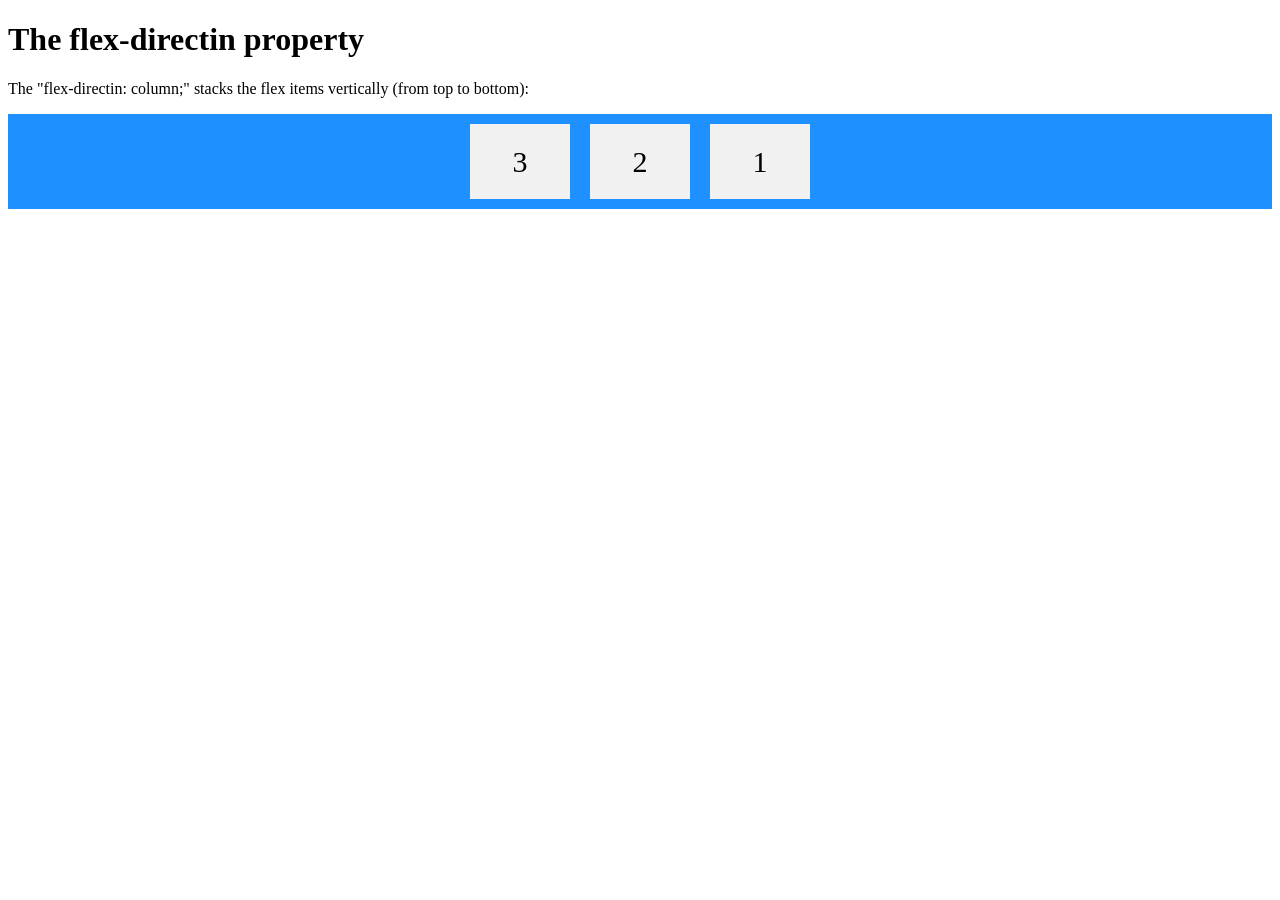
<file: index.html>
<!DOCTYPE html>
<html>
    <head>
        <title>Learning Flex</title>
        <link rel="stylesheet" href="./styles.css">
    </head>
    <body>
        <h1>The flex-directin property</h1>
        <p>The "flex-directin: column;" stacks the flex items vertically (from top to bottom):</p>

        <div class="flex-container">
            <div>1</div>
            <div>2</div>
            <div>3</div>
        </div>
    </body>
</html>
</file>
<file: styles.css>
.flex-container {
    display: flex;
    justify-content: center;
    align-items: center;
    flex-direction: row-reverse;
    background-color: DodgerBlue;
}

.flex-container > div {
    background-color: #f1f1f1;
    margin: 10px;
    width: 100px;
    text-align: center;
    line-height: 75px;
    font-size: 30px;
}
</file>
